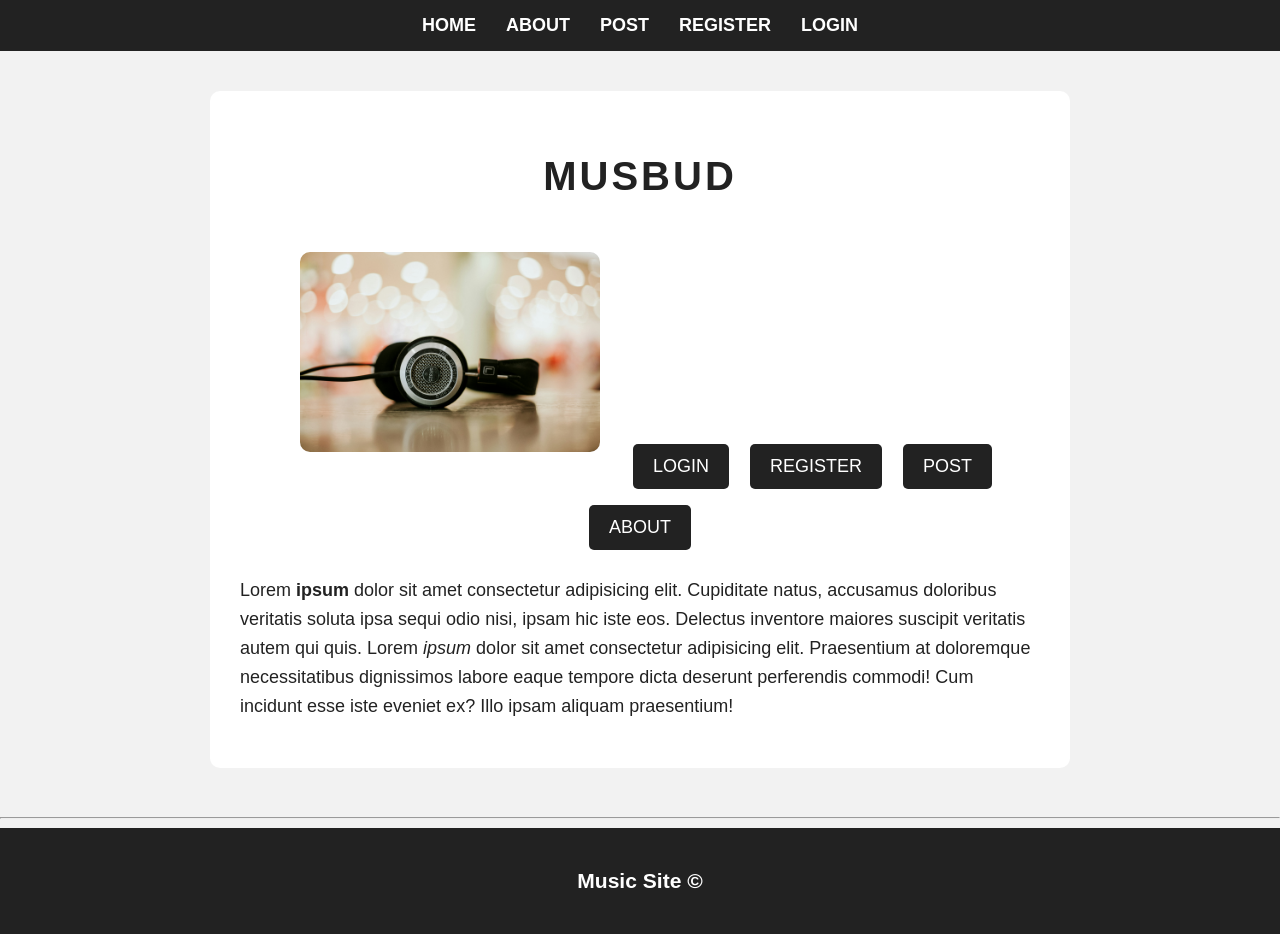
<file: index.html>
<html lang="en">
<head>
    <meta charset="UTF-8">
    <meta name="viewport" content="width=device-width, initial-scale=1.0">
    <title>MusBud</title>
    <link rel="stylesheet" href="style.css">
</head>
<body>

   <header>
    <nav>
        <ul>
            <li><a href="index.html" >HOME</a></li>
            <li><a href="about.html">ABOUT</a></li>
            <li><a href="post.html" >POST</a></li>
            <li><a href="register.html" >REGISTER</a></li>
            <li><a href="login.html" >LOGIN</a></li>
        </ul>
    </nav>
   </header>

   <main>
    <section>
        <h1>MUSBUD</h1>
        <img src="./images/Headphones.jpg" alt="Headphones on a table" width="200px">
       <!---- <button><a href="login.html">LOGIN</a></button> -->
        <a class="button" href="login.html">LOGIN</a>
        <a class="button" href="register.html">REGISTER</a>
        <a class="button" href="post.html">POST</a>
        <a class="button" href="about.html">ABOUT</a>


        <p>
            Lorem <strong> ipsum </strong> dolor sit amet consectetur adipisicing elit. Cupiditate natus, accusamus doloribus veritatis soluta ipsa sequi odio nisi, ipsam hic iste eos. Delectus inventore maiores suscipit veritatis autem qui quis.
            Lorem <em> ipsum </em> dolor sit amet consectetur adipisicing elit. Praesentium at doloremque necessitatibus dignissimos labore eaque tempore dicta deserunt perferendis commodi! Cum incidunt esse iste eveniet ex? Illo ipsam aliquam praesentium!


        </p>
    </section>
   </main>

   <hr>
   <footer>
    <h3>Music Site &copy;</h3>

   </footer>
</body>
</html>
</file>
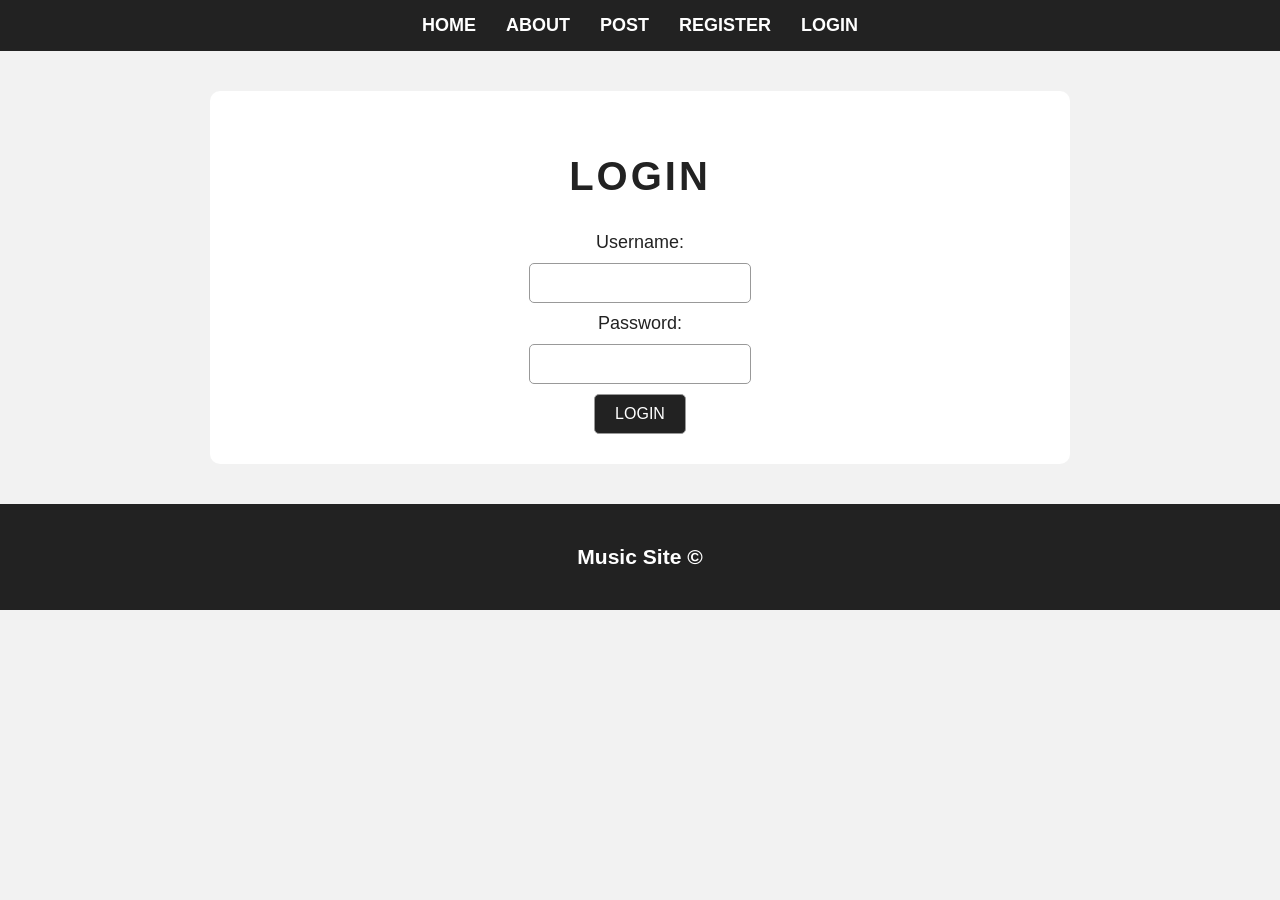
<file: login.html>
<!DOCTYPE html>
<html lang="en">
<head>
    <meta charset="UTF-8">
    <meta name="viewport" content="width=device-width, initial-scale=1.0">
    <title>Login - MusBud</title>
    <link rel="stylesheet" href="style.css">
</head>

<body>

    <header>
        <nav>
            <ul>
                <li><a href="index.html">HOME</a></li>
                <li><a href="about.html">ABOUT</a></li>
                <li><a href="post.html">POST</a></li>
                <li><a href="register.html">REGISTER</a></li>
                <li><a href="login.html">LOGIN</a></li>
            </ul>
        </nav>
    </header>

    <main>
        <section>
            <h1>LOGIN</h1>

            <form id="loginForm">
                <label for="username">Username:</label>
                <input type="text" id="username">

                <label for="pswd">Password:</label>
                <input type="password" id="pswd">

                <input type="submit" value="LOGIN">
            </form>
        </section>
    </main>

    <footer>
        <h3>Music Site &copy;</h3>
    </footer>

    <script src="user.js"></script>

</body>
</html>
</file>
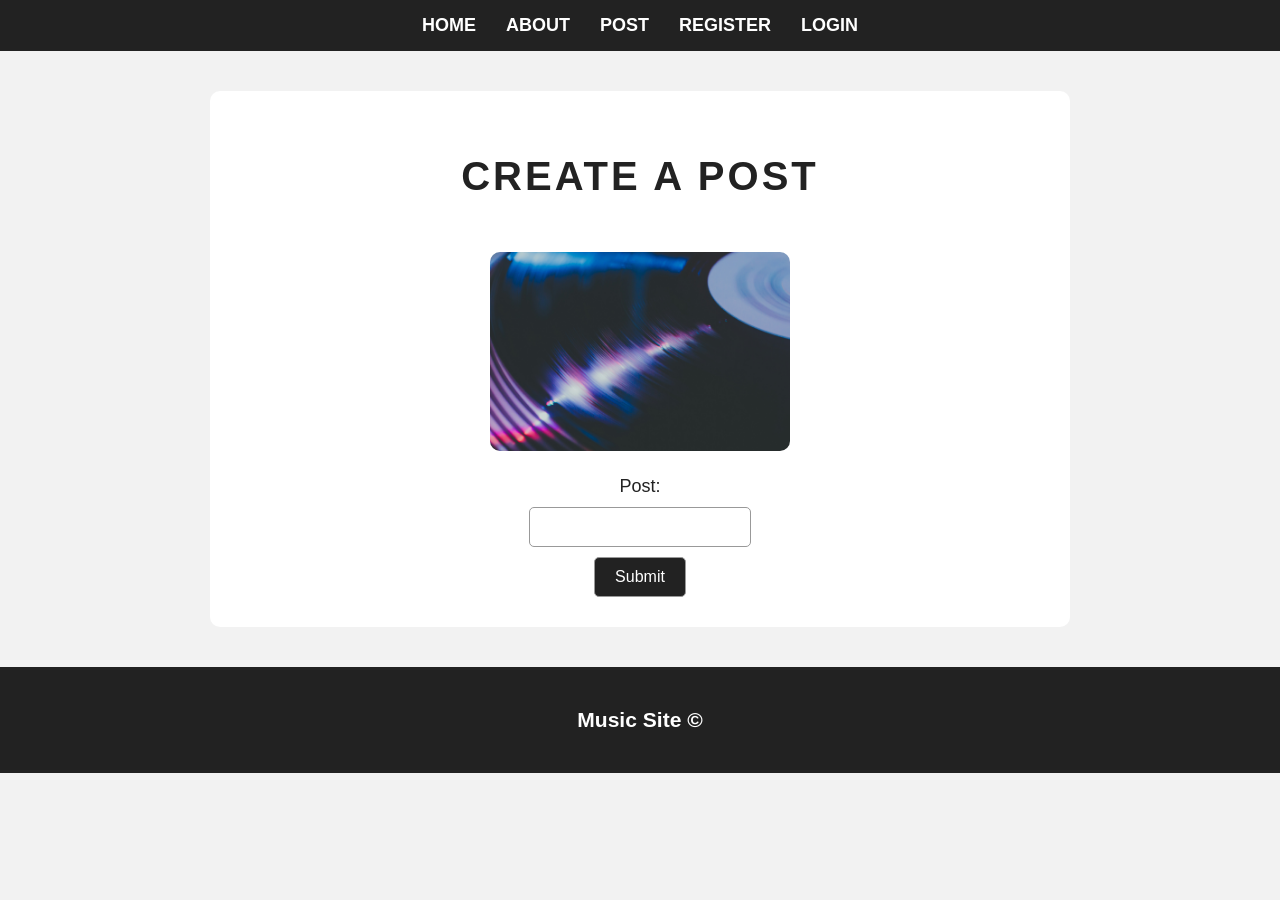
<file: post.html>
<!DOCTYPE html>
<html lang="en">
<head>
    <meta charset="UTF-8">
    <meta name="viewport" content="width=device-width, initial-scale=1.0">
    <title>Post - MusBud</title>
    <link rel="stylesheet" href="style.css">
</head>

<body>

    <header>
        <nav>
            <ul>
                <li><a href="index.html">HOME</a></li>
                <li><a href="about.html">ABOUT</a></li>
                <li><a href="post.html">POST</a></li>
                <li><a href="register.html">REGISTER</a></li>
                <li><a href="login.html">LOGIN</a></li>
            </ul>
        </nav>
    </header>

    <main>
        <section>
            <h1>CREATE A POST</h1>

            <img src="./images/Vinly.jpg" alt="Vinyl Record" width="200px">

            <form id="postForm">
                <label for="text">Post:</label>
                <input type="text" id="text" name="text">

                <input type="submit" value="Submit">
            </form>
        </section>
    </main>

    <footer>
        <h3>Music Site &copy;</h3>
    </footer>

    <script src="post.js"></script>

</body>
</html>
</file>
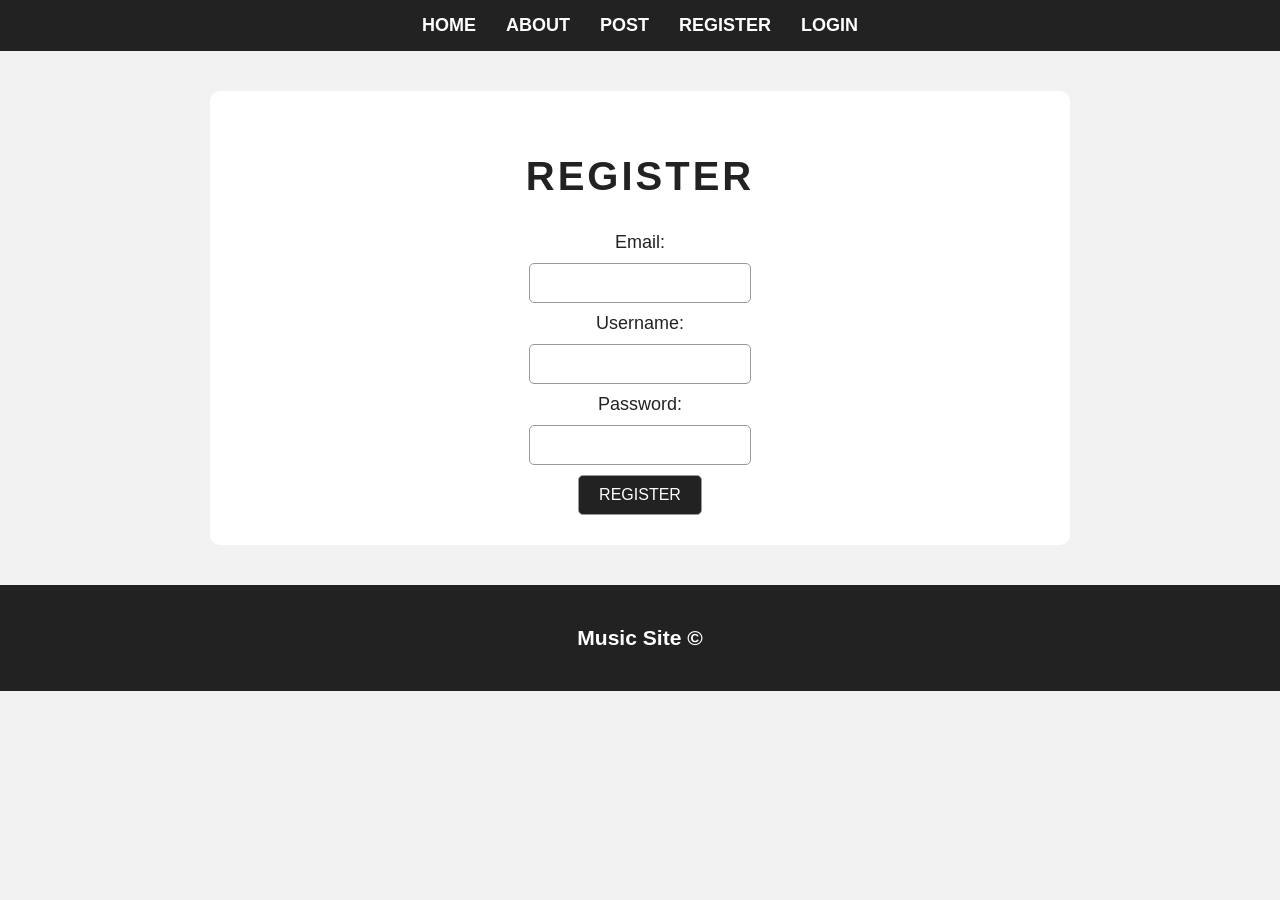
<file: register.html>
<!DOCTYPE html>
<html lang="en">
<head>
    <meta charset="UTF-8">
    <meta name="viewport" content="width=device-width, initial-scale=1.0">
    <title>Register - MusBud</title>
    <link rel="stylesheet" href="style.css">
</head>

<body>

    <header>
        <nav>
            <ul>
                <li><a href="index.html">HOME</a></li>
                <li><a href="about.html">ABOUT</a></li>
                <li><a href="post.html">POST</a></li>
                <li><a href="register.html">REGISTER</a></li>
                <li><a href="login.html">LOGIN</a></li>
            </ul>
        </nav>
    </header>

    <main>
        <section>
            <h1>REGISTER</h1>

            <form id="registerForm">
                <label for="email">Email:</label>
                <input type="text" id="email">

                <label for="username">Username:</label>
                <input type="text" id="username">

                <label for="pswd">Password:</label>
                <input type="password" id="pswd">

                <input type="submit" value="REGISTER">
            </form>
        </section>
    </main>

    <footer>
        <h3>Music Site &copy;</h3>
    </footer>

    <script src="user.js"></script>

</body>
</html>
</file>
<file: style.css>
body {
    font-family: Arial, sans-serif;
    font-size: 18px;
    background-color: #f2f2f2;
    color: #222222;
    margin: 0;
}

/* Navigation bar */
nav {
    background-color: #222222;
    padding: 15px;
}

nav ul {
    display: flex;
    justify-content: center;
    gap: 30px;
    list-style-type: none;
    margin: 0;
    padding: 0;
}

nav a {
    color: white;
    text-decoration: none;
    font-size: 18px;
    font-weight: bold;
}

nav a:hover {
    text-decoration: underline;
}

/* Main section */
main {
    text-align: center;
    padding: 40px;
}

section {
    max-width: 800px;
    margin: auto;
    background-color: white;
    padding: 30px;
    border-radius: 10px;
}

/* Heading */
h1 {
    font-size: 40px;
    letter-spacing: 3px;
}

/* Image */
section img {
    width: 300px;
    height: auto;
    border-radius: 10px;
    margin: 20px;
}

/* Buttons */
.button {
    display: inline-block;
    background-color: #222222;
    color: white;
    padding: 12px 20px;
    margin: 8px;
    text-decoration: none;
    border-radius: 5px;
}

.button:hover {
    background-color: #555555;
}

/* Paragraph */
p {
    line-height: 1.6;
    text-align: left;
}

/* Footer */
footer {
    text-align: center;
    padding: 20px;
    background-color: #222222;
    color: white;
}

/* Forms */
form {
    display: flex;
    flex-direction: column;
    align-items: center;
    gap: 10px;
}

input {
    padding: 10px;
    border: 1px solid #999999;
    border-radius: 5px;
    font-size: 16px;
}

input[type="submit"] {
    background-color: #222222;
    color: white;
    cursor: pointer;
    padding: 10px 20px;
}

input[type="submit"]:hover {
    background-color: #555555;
}
</file>
